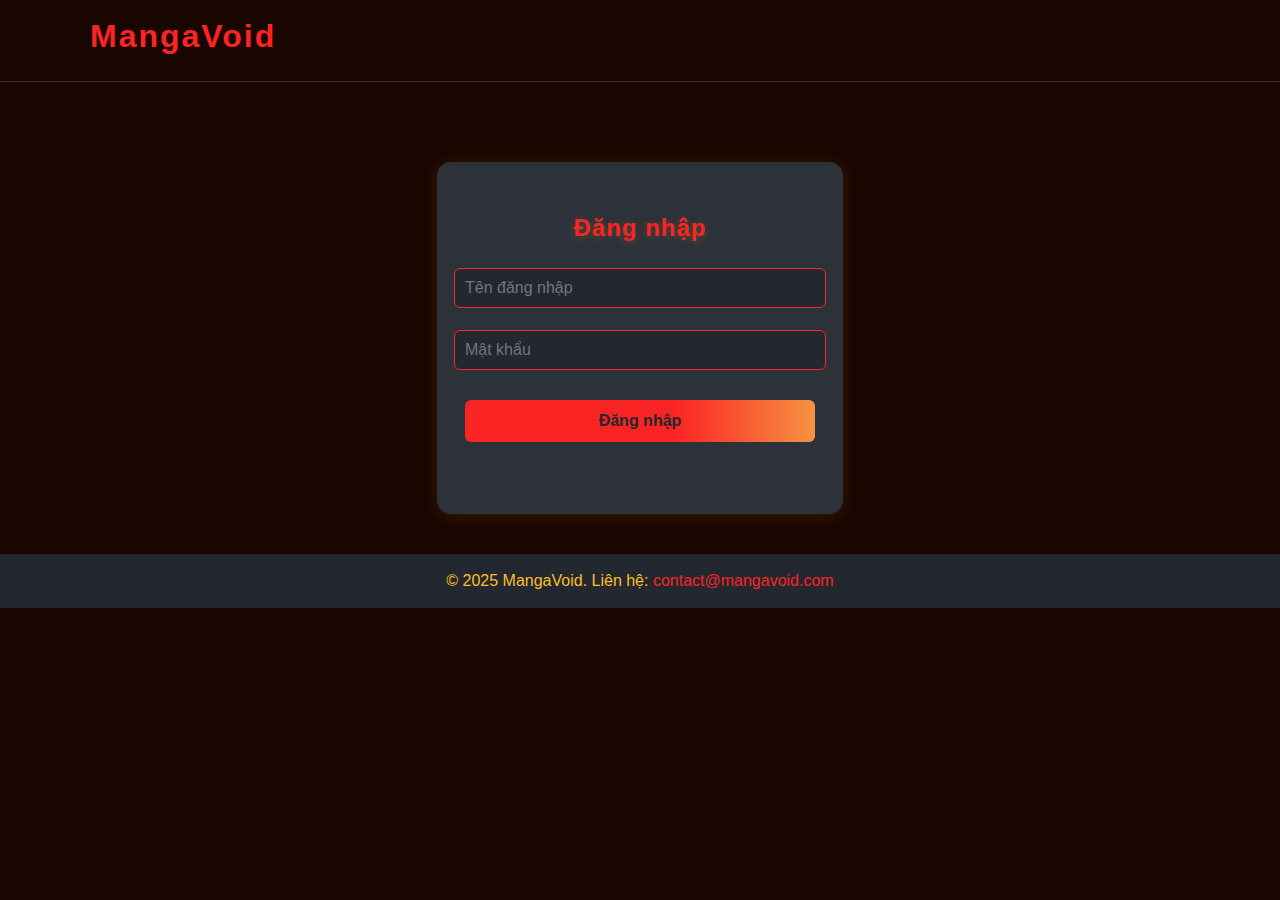
<file: index.html>
<!DOCTYPE html>
<html lang="vi">
<head>
  <meta charset="UTF-8">
  <title>Trang web xem truyện</title>
  <link rel="stylesheet" href="styles.css">
  <script>
    if (!localStorage.getItem('token')) {//kiểm tra token, nếu chưa đăng nhập thì chuyển sang login.html
      window.location = 'login.html';
    }
  </script>
</head>
<body>
  <header id="main-header">
    <div style="display:flex;align-items:center;justify-content:space-between;max-width:1100px;margin:0 auto;padding:18px 0;">
      <a href="home.html" style="text-decoration:none;color:#fb2424;font-size:2rem;font-weight:bold;letter-spacing:2px;">MangaVoid</a>
    </div>
    <hr style="border:0;border-top:1px solid #333;">
  </header>
  <h1>MangaVoid</h1>
  <button id="logout-btn" style="position:absolute;top:20px;right:30px;">Đăng xuất</button>
<form id="add-manga-form">
  <input type="text" id="title" placeholder="title" required>
  <input type="text" id="author" placeholder="author" required>
  <input type="text" id="category" placeholder="thể loại" required>
  <input type="text" id="description" placeholder="chi tiết" required>
  <input type="file" id="image-file" accept="image/*" required>
  <img id="preview-image" style="display:none; max-width:100px; max-height:150px; margin-top:10px;">
  <button type="submit">Add</button>
</form>
  <div id="manga-list"></div>
  <script>
    document.getElementById('logout-btn').onclick = function() {
      localStorage.removeItem('token');
      window.location = 'home.html';
    };
  </script>
  <script src="js/manga.js"></script>
<footer id="main-footer" style="margin-top:40px;padding:18px 0;background:#23272f;text-align:center;color:#fbbf24;font-size:1rem;">
  &copy; 2025 MangaVoid. Liên hệ: <a href="mailto:contact@mangavoid.com" style="color:#fb2424;text-decoration:none;">contact@mangavoid.com</a>
</footer>
</body>
</file>
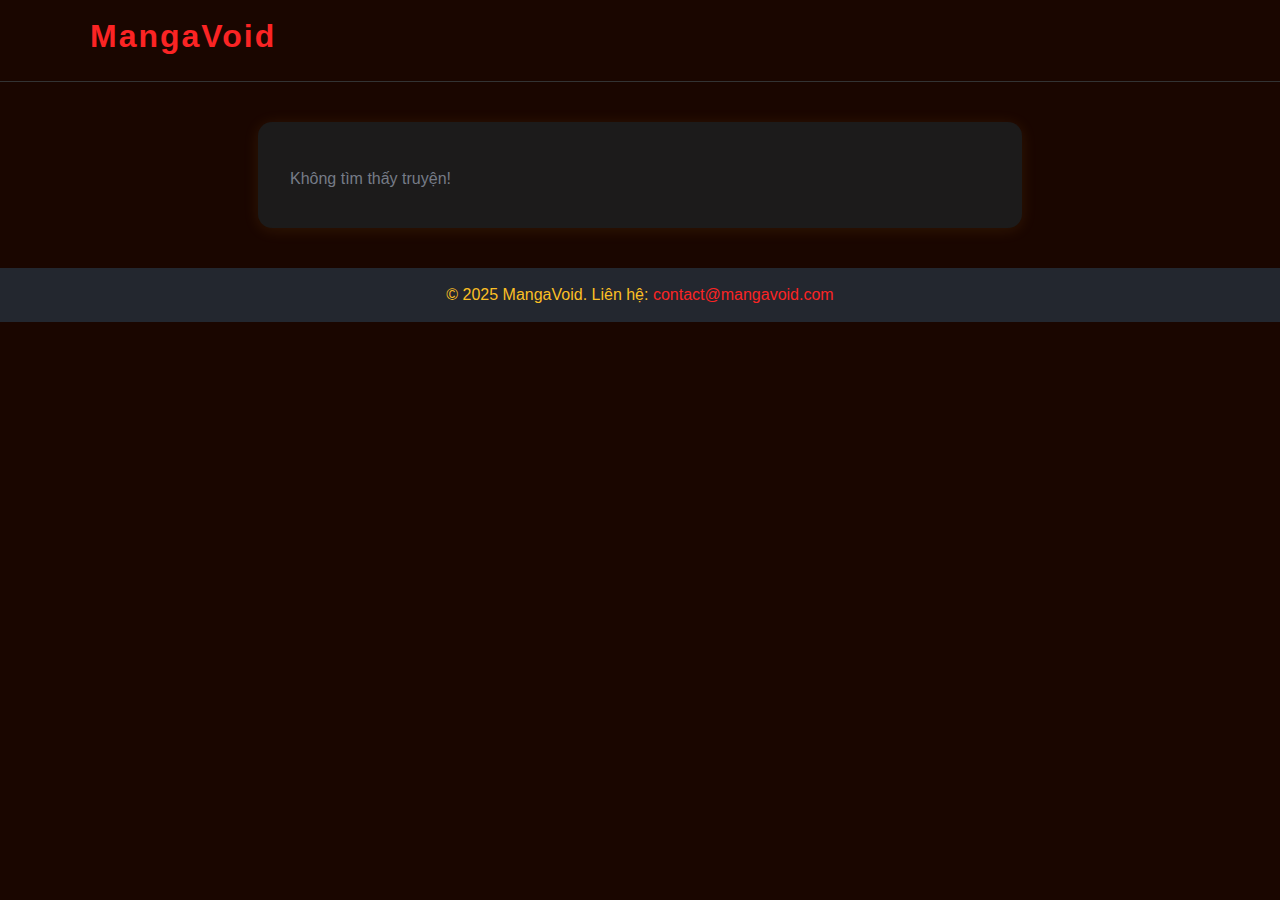
<file: detail.html>
<!DOCTYPE html>
<html lang="vi">
<head>
  <meta charset="UTF-8">
  <title>Chi tiết truyện</title>
  <link rel="stylesheet" href="styles.css">
</head>
<body>
    <header id="main-header">
    <div style="display:flex;align-items:center;justify-content:space-between;max-width:1100px;margin:0 auto;padding:18px 0;">
      <a href="home.html" style="text-decoration:none;color:#fb2424;font-size:2rem;font-weight:bold;letter-spacing:2px;">MangaVoid</a>
    </div>
    <hr style="border:0;border-top:1px solid #333;">
  </header>
  <div id="detail-container"></div>
  <div id="chapter-content"></div>
  <script src="js/detail.js"></script>
  <footer id="main-footer" style="margin-top:40px;padding:18px 0;background:#23272f;text-align:center;color:#fbbf24;font-size:1rem;">
  &copy; 2025 MangaVoid. Liên hệ: <a href="mailto:contact@mangavoid.com" style="color:#fb2424;text-decoration:none;">contact@mangavoid.com</a>
</footer>
</body>
</html>
</file>
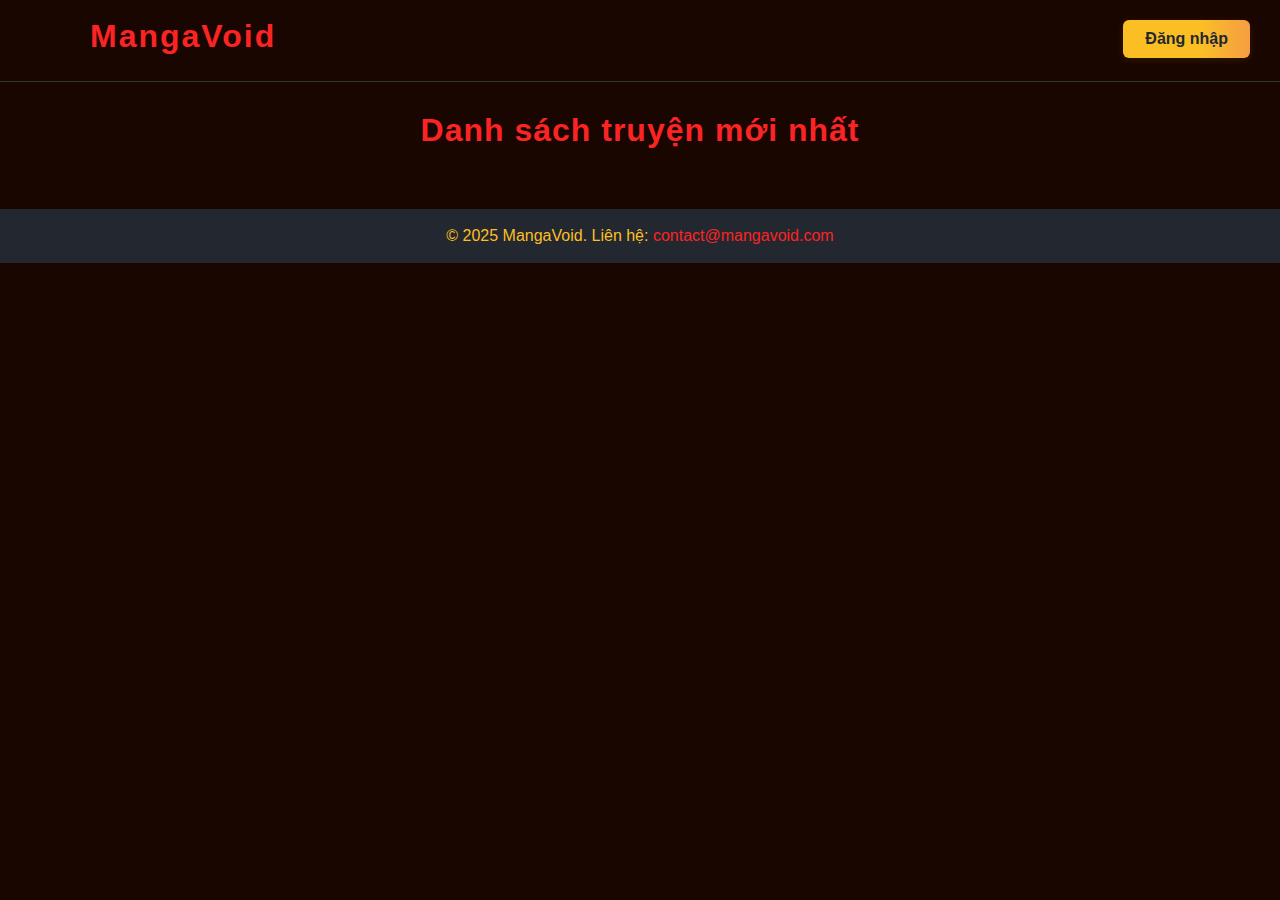
<file: home.html>
<!DOCTYPE html>
<html lang="vi">
<head>
  <meta charset="UTF-8">
  <title>Đọc truyện</title>
  <link rel="stylesheet" href="styles.css">
</head>
<body>
  <header id="main-header">
    <div style="display:flex;align-items:center;justify-content:space-between;max-width:1100px;margin:0 auto;padding:18px 0;">
      <a href="home.html" style="text-decoration:none;color:#fb2424;font-size:2rem;font-weight:bold;letter-spacing:2px;">MangaVoid</a>
    </div>
    <hr style="border:0;border-top:1px solid #333;">
  </header>
  <h1>Danh sách truyện mới nhất</h1>
  <button id="login-btn" style="position:absolute;top:20px;right:30px;">Đăng nhập</button>
  <div id="manga-list"></div>
  <div id="chapter-content"></div>
  <script src="js/home.js"></script>
<footer id="main-footer" style="margin-top:40px;padding:18px 0;background:#23272f;text-align:center;color:#fbbf24;font-size:1rem;">
  &copy; 2025 MangaVoid. Liên hệ: <a href="mailto:contact@mangavoid.com" style="color:#fb2424;text-decoration:none;">contact@mangavoid.com</a>
</footer>
</body>
</html>
</file>
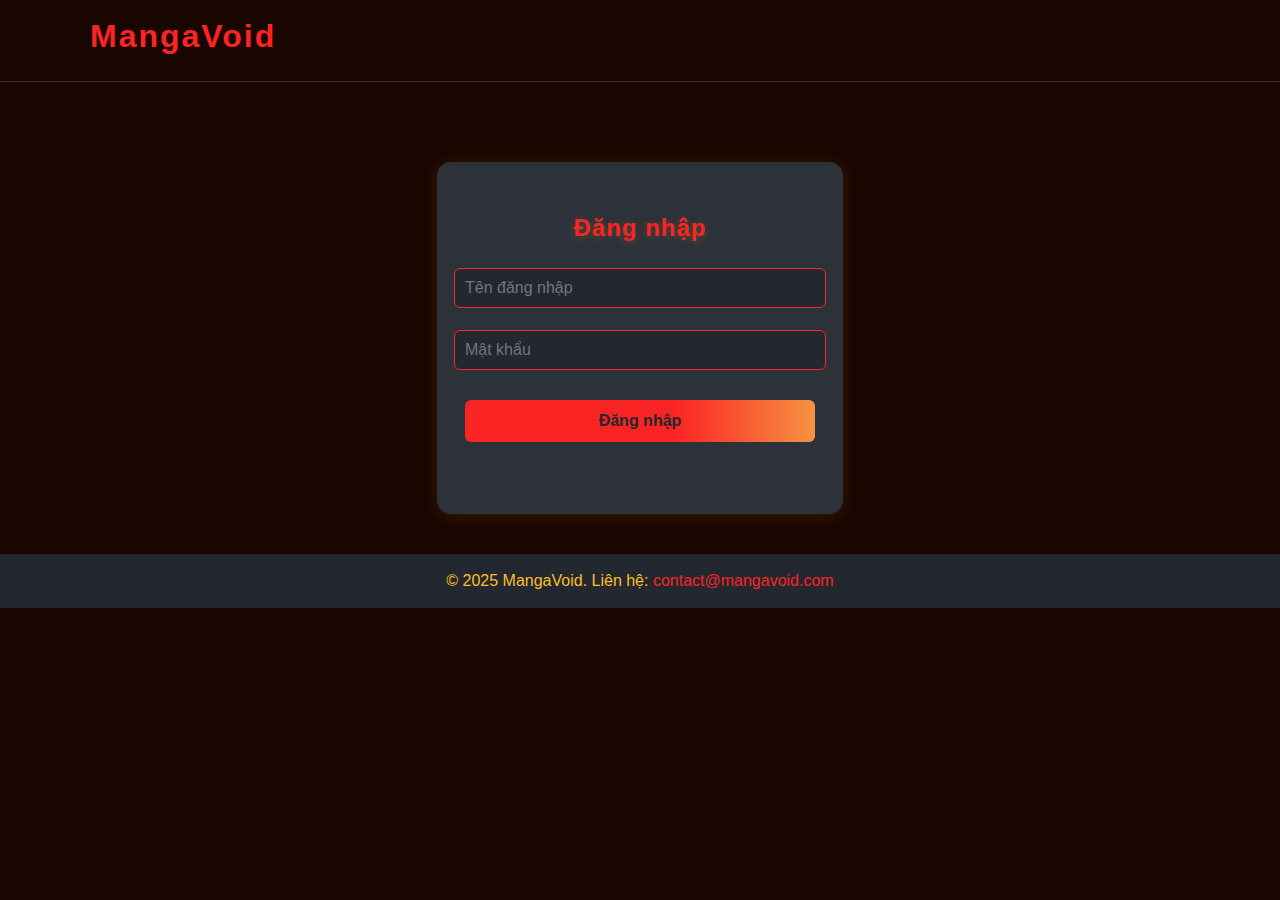
<file: login.html>
<!DOCTYPE html>
<html lang="vi">
<head>
  <meta charset="UTF-8">
  <title>Đăng nhập</title>
  <link rel="stylesheet" href="styles.css">
</head>
<body>
  <header id="main-header">
    <div style="display:flex;align-items:center;justify-content:space-between;max-width:1100px;margin:0 auto;padding:18px 0;">
      <a href="home.html" style="text-decoration:none;color:#fb2424;font-size:2rem;font-weight:bold;letter-spacing:2px;">MangaVoid</a>
    </div>
    <hr style="border:0;border-top:1px solid #333;">
  </header>
  <form id="login-form">
    <h2>Đăng nhập</h2>
    <input type="text" id="username" placeholder="Tên đăng nhập" required>
    <input type="password" id="password" placeholder="Mật khẩu" required>
    <button type="submit">Đăng nhập</button>
    <div id="login-error" style="color:red;margin-top:10px;"></div>
  </form>
  <script src="js/login.js"></script>
</body>
<footer id="main-footer" style="margin-top:40px;padding:18px 0;background:#23272f;text-align:center;color:#fbbf24;font-size:1rem;">
  &copy; 2025 MangaVoid. Liên hệ: <a href="mailto:contact@mangavoid.com" style="color:#fb2424;text-decoration:none;">contact@mangavoid.com</a>
</footer>
</html>
</file>
<file: styles.css>
body {
  font-family: 'Segoe UI', Arial, sans-serif;
  background: #d1d5db;
  margin: 0;
  padding: 0;
}

h1 {
  text-align: center;
  color: #696969;
  margin-top: 30px;
  margin-bottom: 20px;
}

form#add-manga-form {
  background: #FFFFFF;
  max-width: 500px;
  margin: 20px auto 30px auto;
  padding: 24px 32px 16px 32px;
  border-radius: 12px;
  display: flex;
  flex-direction: column;
  gap: 14px;
}

form#add-manga-form input[type="text"],
form#add-manga-form input[type="number"],
form#add-manga-form input[type="file"]{
  padding: 10px;
  border: 1px solid #d1d5db;
  border-radius: 6px;
  font-size: 1rem;
  background: #f9fafb;
  transition: border 0.2s;
}

form#add-manga-form input:focus {
  border: 1.5px solid #6366f1;
  outline: none;
}

form#add-manga-form button {
  background: linear-gradient(90deg, #6366f1 60%, #60a5fa 100%);
  color: #fff;
  border: none;
  border-radius: 6px;
  padding: 12px;
  font-size: 1rem;
  font-weight: 600;
  cursor: pointer;
  margin-top: 8px;
  transition: background 0.2s;
}

form#add-manga-form button:hover {
  background: linear-gradient(90deg, #4f46e5 60%, #2563eb 100%);
}

#preview-image {
  display: block;
  margin: 0 auto 10px auto;
  border-radius: 8px;
  box-shadow: 0 2px 8px rgba(0,0,0,0.08);
}

#manga-list {
  display: flex;
  flex-wrap: wrap;
  gap: 24px;
  justify-content: center;
  margin-bottom: 40px;
}

.manga-item {
  background: #fff;
  border-radius: 10px;
  box-shadow: 0 2px 10px rgba(0,0,0,0.07);
  padding: 18px 16px;
  max-width: 320px;
  min-width: 220px;
  display: flex;
  flex-direction: column;
  align-items: center;
  gap: 10px;
  transition: box-shadow 0.2s;
}

.manga-item:hover {
  box-shadow: 0 4px 18px rgba(99,102,241,0.13);
}

.manga-item img {
  width: 100px;
  height: 150px;
  object-fit: cover;
  border-radius: 6px;
  box-shadow: 0 1px 6px rgba(0,0,0,0.08);
}

.manga-item h2 {
  font-size: 1.15rem;
  color: #374151;
  margin: 8px 0 2px 0;
  text-align: center;
}

.manga-item p {
  color: #6b7280;
  font-size: 0.97rem;
  margin: 0;
}

.manga-item button {
  margin-top: 8px;
  background: #6366f1;
  color: #fff;
  border: none;
  border-radius: 5px;
  padding: 7px 18px;
  font-size: 0.98rem;
  cursor: pointer;
  transition: background 0.2s;
}

.manga-item button:hover {
  background: #4f46e5;
}

/*Nền*/
body {
  font-family: 'Segoe UI', Arial, sans-serif;
  background: #1a0600;
  margin: 0;
  padding: 0;
}

/* Tiêu đề */
h1 {
  text-align: center;
  color: #fb2424;
  margin-top: 30px;
  margin-bottom: 20px;
  letter-spacing: 1px;
  font-weight: 700;
}

/* Card truyện */
.manga-item {
  background: #1c1b1b;
  border-radius: 18px;
  box-shadow: 0 2px 16px rgba(36,37,38,0.10);
  padding: 24px 18px 18px 18px;
  max-width: 250px;
  min-width: 250px;
  display: flex;
  flex-direction: column;
  align-items: center;
  gap: 8px;
  transition: box-shadow 0.2s, transform 0.15s;
}

.manga-item:hover {
  box-shadow: 0 6px 24px rgba(255, 205, 4, 0.18);
  transform: translateY(-4px) scale(1.03);
}

.manga-item img {
  width: 110px;
  height: 160px;
  object-fit: cover;
  border-radius: 8px;
  box-shadow: 0 1px 8px rgba(36,37,38,0.08);
}

.manga-item h2 {
  font-size: 1.25rem;
  color: #fff;
  margin: 12px 0 8px 0;
  text-align: center;
  font-weight: 700;
}

.manga-item p {
  color: #767b87;
  font-size: 1.04rem;
  margin: 0 0 6px 0;
  width: 100%;
  text-align: left;
  word-break: break-word;
}

.manga-item p.detail {
  display: -webkit-box;
  -webkit-line-clamp: 4; /*hiển thị tối đa 4 dòng*/
  -webkit-box-orient: vertical;
  overflow: hidden;
  text-overflow: ellipsis;
  margin-bottom: 12px;
}

.manga-item button {
  margin-top: 8px;
  background: linear-gradient(90deg, #fb2424 60%, #f57e42 100%);
  color: #23272f;
  border: none;
  border-radius: 5px;
  padding: 7px 18px;
  font-size: 0.98rem;
  font-weight: 600;
  cursor: pointer;
  transition: background 0.2s, color 0.2s;
}

.manga-item button:hover {
  background: linear-gradient(90deg, #f59e42 60%, #fbbf24 100%);
  color: #fff;
}

/* Danh sách truyện */
#manga-list {
  display: flex;
  flex-wrap: wrap;
  gap: 28px;
  justify-content: center;
  margin-bottom: 40px;
}

/* Form thêm truyện (admin) */
form#add-manga-form {
  background: #2d313a;
  max-width: 500px;
  margin: 20px auto 30px auto;
  padding: 24px 32px 16px 32px;
  border-radius: 14px;
  box-shadow: 0 2px 16px rgba(251,191,36,0.10);
  display: flex;
  flex-direction: column;
  gap: 14px;
}

form#add-manga-form input[type="text"],
form#add-manga-form input[type="number"],
form#add-manga-form input[type="file"] {
  padding: 10px;
  border: 1px solid #fb2424;
  border-radius: 6px;
  font-size: 1rem;
  background: #23272f;
  color: #fff;
  transition: border 0.2s;
}

form#add-manga-form input:focus {
  border: 1.5px solid #f59e42;
  outline: none;
}

form#add-manga-form button {
  background: linear-gradient(90deg, #fb2424 60%, #f57e42 100%);
  color: #23272f;
  border: none;
  border-radius: 6px;
  padding: 12px;
  font-size: 1rem;
  font-weight: 600;
  cursor: pointer;
  margin-top: 8px;
  transition: background 0.2s, color 0.2s;
}

form#add-manga-form button:hover {
  background: linear-gradient(90deg, #f59e42 60%, #fbbf24 100%);
  color: #fff;
}

#preview-image {
  display: block;
  margin: 0 auto 10px auto;
  border-radius: 8px;
  box-shadow: 0 2px 8px rgba(251,191,36,0.08);
}

/* Nút đăng xuất và đăng nhập */
#logout-btn, #login-btn {
  background: linear-gradient(90deg, #fbbf24 60%, #f59e42 100%);
  color: #23272f;
  border: none;
  border-radius: 6px;
  padding: 10px 22px;
  font-size: 1rem;
  font-weight: 600;
  cursor: pointer;
  box-shadow: 0 2px 8px rgba(251,191,36,0.10);
  transition: background 0.2s, transform 0.15s, box-shadow 0.2s, color 0.2s;
}

#logout-btn:hover, #login-btn:hover {
  background: linear-gradient(90deg, #f59e42 60%, #fbbf24 100%);
  color: #fff;
  transform: scale(1.07) rotate(-2deg);
  box-shadow: 0 4px 16px rgba(251,191,36,0.18);
}

/* Form đăng nhập */
#login-form {
  background: #2d313a;
  max-width: 350px;
  margin: 80px auto 0 auto;
  padding: 32px 28px 24px 28px;
  border-radius: 14px;
  box-shadow: 0 2px 16px rgba(251,191,36,0.13);
  display: flex;
  flex-direction: column;
  gap: 16px;
  align-items: center;
}

#login-form h2 {
  margin-bottom: 10px;
  color: #fb2424;
  font-size: 1.5rem;
  letter-spacing: 1px;
  text-shadow: 0 2px 8px rgba(251,191,36,0.18);
}

#login-form input[type="text"],
#login-form input[type="password"] {
  width: 100%;
  padding: 10px;
  border: 1.2px solid #fb2424;
  border-radius: 6px;
  font-size: 1rem;
  background: #23272f;
  color: #fff;
  transition: border 0.2s;
  margin-bottom: 6px;
}

#login-form input:focus {
  border: 1.5px solid #f59e42;
  outline: none;
}

#login-form button {
  width: 100%;
  background: linear-gradient(90deg, #fb2424 60%, #f59342 100%);
  color: #23272f;
  border: none;
  border-radius: 6px;
  padding: 12px;
  font-size: 1rem;
  font-weight: 600;
  cursor: pointer;
  margin-top: 8px;
  transition: background 0.2s, color 0.2s;
}

#login-form button:hover {
  background: linear-gradient(90deg, #f59e42 60%, #fbbf24 100%);
  color: #fff;
}

#login-error {
  color: #ef4444;
  font-size: 0.98rem;
  margin-top: 8px;
  text-align: center;
  min-height: 22px;
}

/* Chi tiết truyện */
#detail-container {
  max-width: 700px;
  margin: 40px auto 0 auto;
  background: #1c1b1b;
  border-radius: 14px;
  box-shadow: 0 2px 16px rgba(251,191,36,0.10);
  display: flex;
  gap: 28px;
  align-items: flex-start;
  padding: 32px 32px 24px 32px;
}

#detail-container img {
  width: 140px;
  height: 200px;
  object-fit: cover;
  border-radius: 10px;
  box-shadow: 0 1px 8px rgba(36,37,38,0.08);
}

#detail-info {
  flex: 1;
  color: #fff;
}

#detail-info h2 {
  margin: 0 0 12px 0;
  color: #fb2424;
  font-size: 1.5rem;
  font-weight: 700;
}

#detail-info p {
  margin: 6px 0;
  color: #fbbf24;
  font-size: 1.05rem;
}

#detail-container,
#detail-container * {
  color: #767b87 !important;
}
</file>
